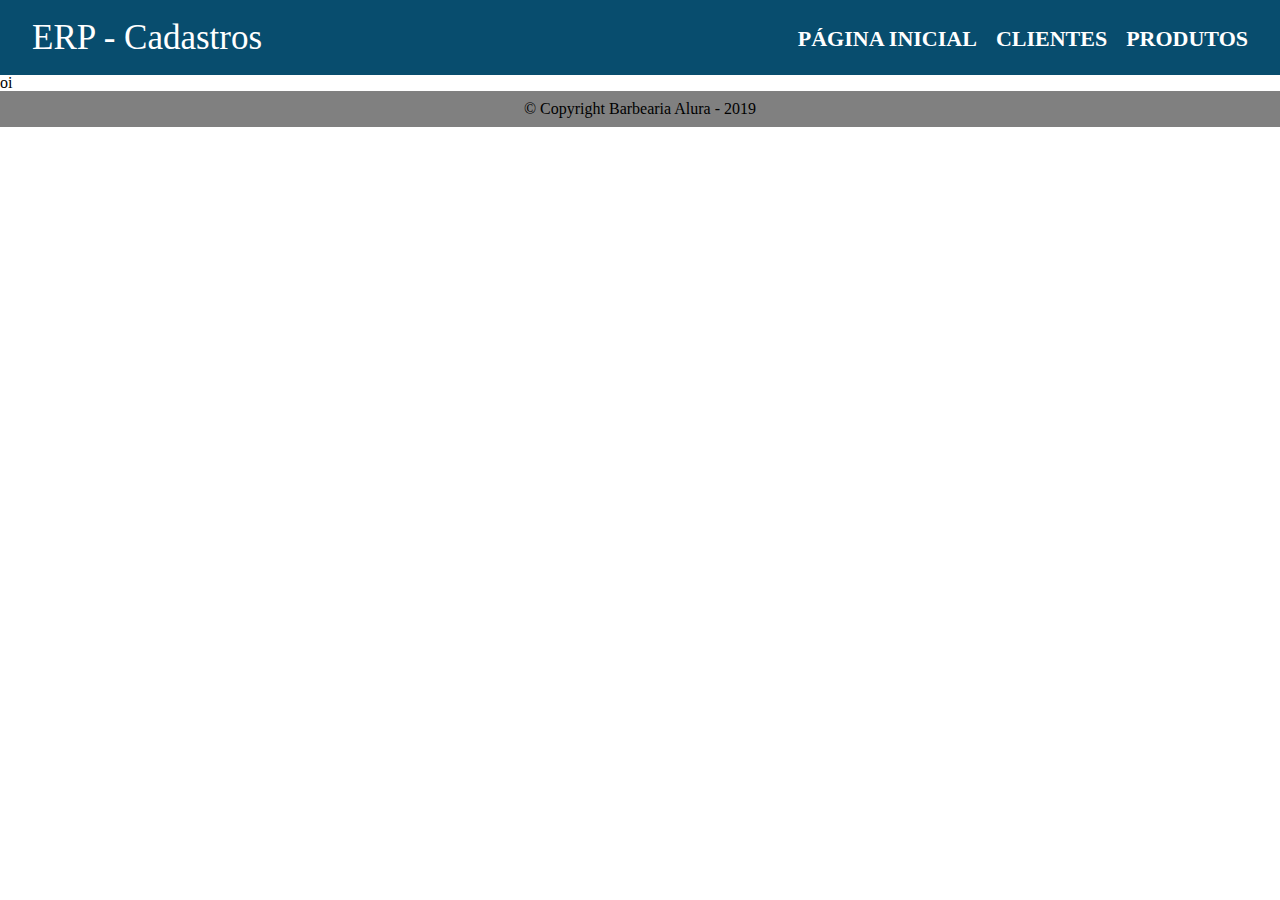
<file: index.html>
<!DOCTYPE html>
<html lang="en">
<head>
    <meta charset="UTF-8">
    <meta http-equiv="X-UA-Compatible" content="IE=edge">
    <meta name="viewport" content="initial-scale=1, maximum-scale=1, user-scalable=no, width=device-width">

    <link rel="stylesheet" href="./assets/css/reset.css">
    <link rel="stylesheet" href="./assets/css/style.css">

    <script src="./assets/js/exampleData.js"></script>

    <title>Cadastros</title>
</head>
<body>
    <header>
        <div class="menusup">
            <h1>ERP - Cadastros</h1>
            <nav>
                <ul>
                    <li><a href="index.html">Página Inicial</a></li>
                    <li><a href="clientes.html">Clientes</a></li>
                    <li><a href="produtos.html">Produtos</a></li>
                </ul>
            </nav>
        </div>
    </header>

    <main>
        <div class="background">
            <div class="utilização">
                <p>
                    oi
                </p>
            </div>
        </div>
    </main>

    <footer>
        <p class="copyright">&copy; Copyright Barbearia Alura - 2019</p>
    </footer>
</body>
</html>
</file>
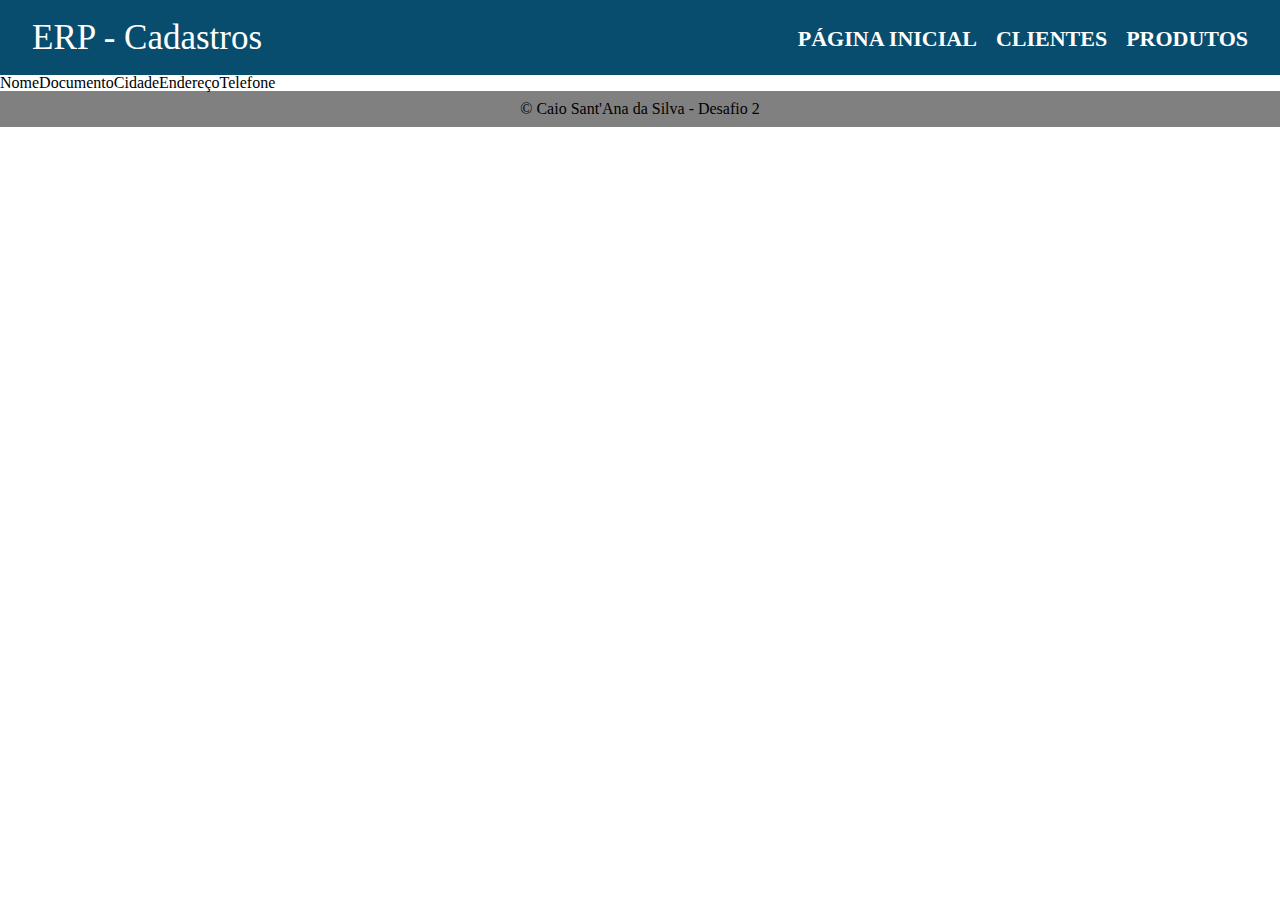
<file: clientes.html>
<!DOCTYPE html>
<html lang="en">
<head>
    <meta charset="UTF-8">
    <meta http-equiv="X-UA-Compatible" content="IE=edge">
    <meta name="viewport" content="initial-scale=1, maximum-scale=1, user-scalable=no, width=device-width">

    <script src="./assets/js/product.js"></script>

    <link rel="stylesheet" href="./assets/css/reset.css">
    <link rel="stylesheet" href="./assets/css/style.css">

    <title>Cadastros = </title>
</head>
<body>
    <header>
        <div class="menusup">
            <h1>ERP - Cadastros</h1>
            <nav>
                <ul>
                    <li><a href="index.html">Página Inicial</a></li>
                    <li><a href="clientes.html">Clientes</a></li>
                    <li><a href="produtos.html">Produtos</a></li>
                </ul>
            </nav>
        </div>
    </header>

    <main>
        <div class="utilização">
            <table>
                <tr class="cabecalho">
                    <td>
                        Nome
                    </td>
                    <td>
                        Documento
                    </td>
                    <td>
                        Cidade
                    </td>
                    <td>
                        Endereço
                    </td>
                    <td>
                        Telefone
                    </td>
                    <td>
                    </td>
                </tr>
                

            </table>
        </div>
    </main>

    <footer>
        <p class="copyright">&copy; Caio Sant'Ana da Silva - Desafio 2 </p>
    </footer>
</body>
</html>
</file>
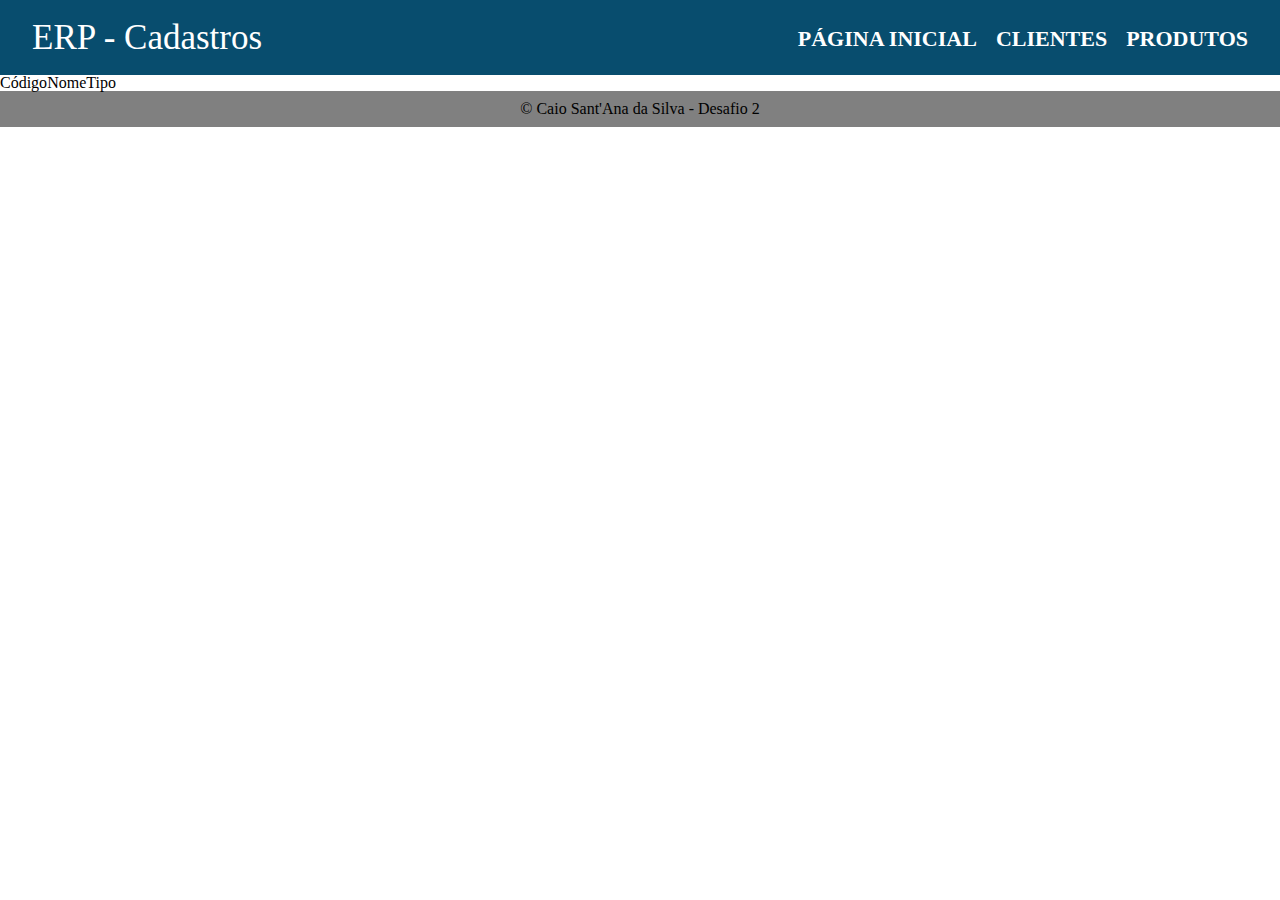
<file: produtos.html>
<!DOCTYPE html>
<html lang="en">
<head>
    <meta charset="UTF-8">
    <meta http-equiv="X-UA-Compatible" content="IE=edge">
    <meta name="viewport" content="initial-scale=1, maximum-scale=1, user-scalable=no, width=device-width">

    <script src="./assets/js/product.js"></script>

    <link rel="stylesheet" href="./assets/css/reset.css">
    <link rel="stylesheet" href="./assets/css/style.css">

    <title>Cadastros = </title>
</head>
<body>
    <header>
        <div class="menusup">
            <h1>ERP - Cadastros</h1>
            <nav>
                <ul>
                    <li><a href="index.html">Página Inicial</a></li>
                    <li><a href="clientes.html">Clientes</a></li>
                    <li><a href="produtos.html">Produtos</a></li>
                </ul>
            </nav>
        </div>
    </header>

    <main>
        <div class="utilização">
            <table>
                <tr class="cabecalho">
                    <td>
                        Código
                    </td>
                    <td>
                        Nome
                    </td>
                    <td>
                        Tipo
                    </td>
                    <td>
                    </td>
                </tr>
                
            </table>
        </div>
    </main>

    <footer>
        <p class="copyright">&copy; Caio Sant'Ana da Silva - Desafio 2 </p>
    </footer>
</body>
</html>
</file>
<file: assets/css/style.css>
header {
    background: #084d6e;
    padding: 20px 0;
}

.menusup {
    position: relative;
    width: 95vw;
    margin: 0 auto;
    /* border: solid black; */
}

h1 {
    font-size: 35px;
    color: white;
}

nav {
    position: absolute;
    top: 8px;
    right: 0;
}

nav li  {
    display: inline;
    margin: 0 0 0 15px;
}

nav a {
    text-transform: uppercase;
    color: white;
    font-weight: bold;
    font-size: 22px;
    text-decoration: none;
}

footer {
    text-align: center;
    background: gray;
    padding: 10px 0;
}
</file>
